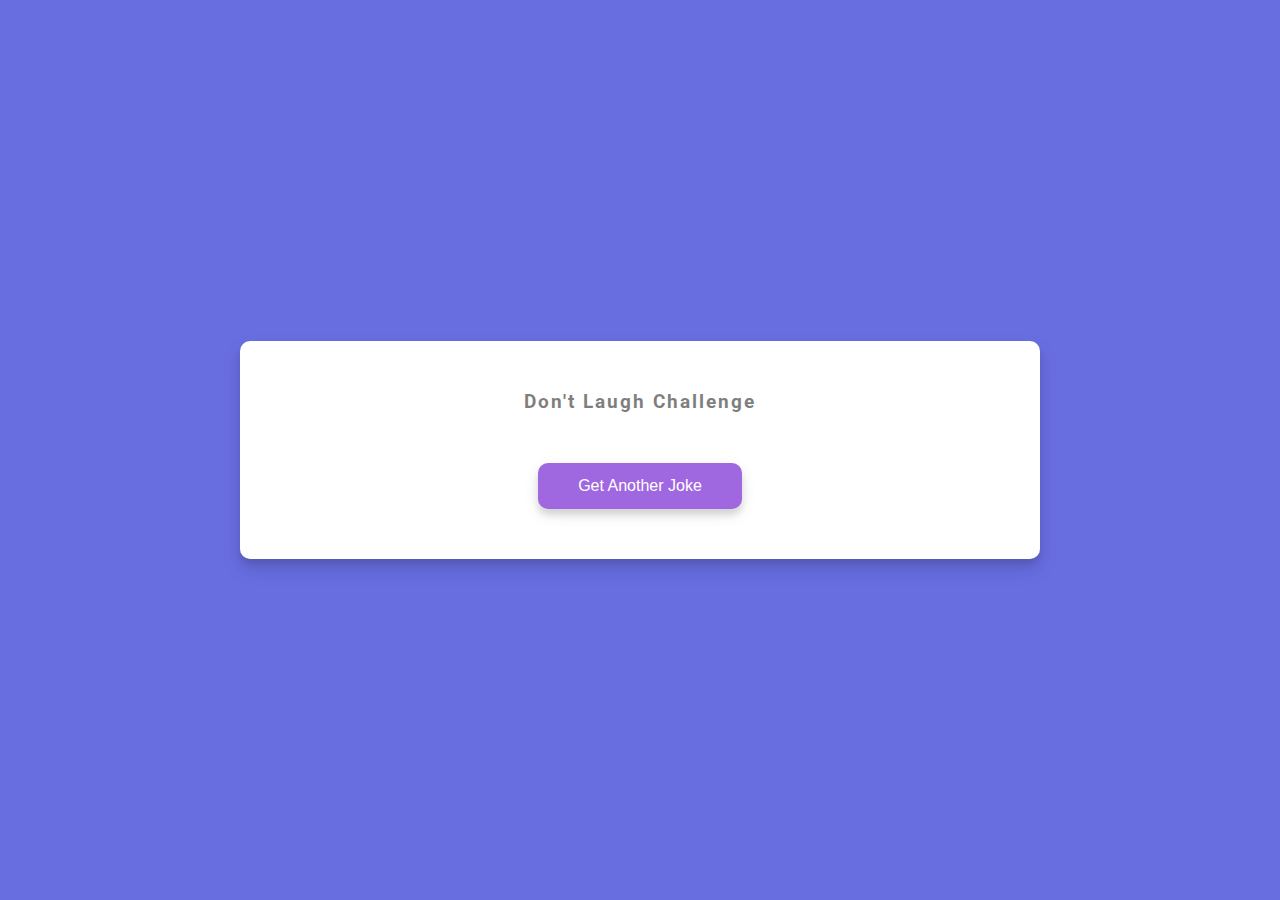
<file: Dad jokes/index.html>
<!DOCTYPE html>
<html lang="en">
  <head>
    <meta charset="UTF-8" />
    <meta name="viewport" content="width=device-width, initial-scale=1.0" />
    <link rel="stylesheet" href="style.css" />
    <title>Dad Jokes</title>
  </head>

  <body>
    <main>
    <div class="container">
        <h3>Don't Laugh Challenge</h3>
        <div id="joke" class="joke"></div>
        <button id="jokeBtn" class="btn">Get Another Joke</button>
    </div>
    </main>
    <script src="script.js"></script>
  </body>
</html>
</file>
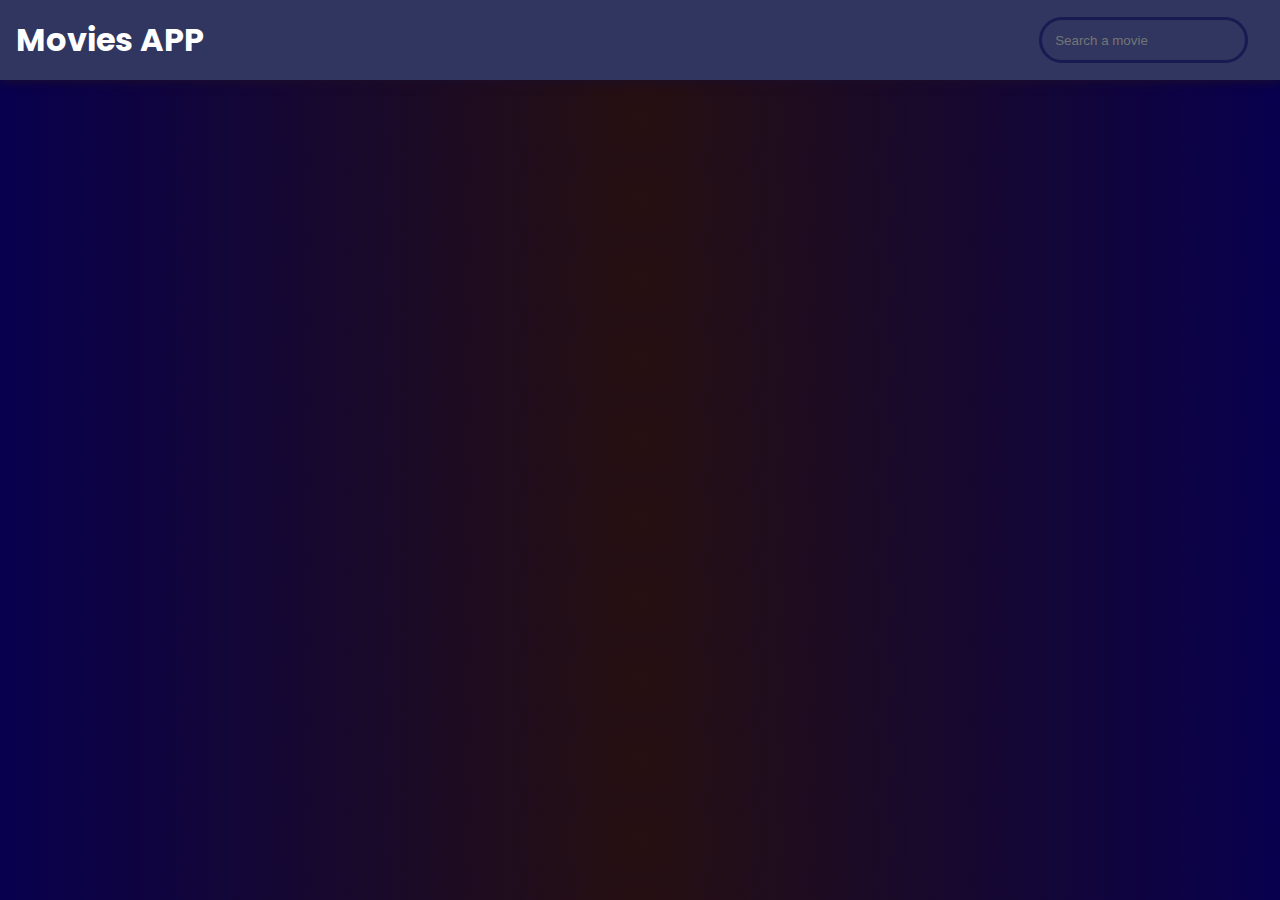
<file: Movies app/index.html>
<!DOCTYPE html>
<html lang="en">
    <head>
        <meta charset="UTF-8">
        <meta http-equiv="X-UA-Compatible" content="IE=edge">
        <meta name="viewport" content="width=device-width, initial-scale=1.0">
        <title>Movie app</title>
        <link rel="stylesheet" href="style.css">
    </head> 
    <body>
        <header>
            <nav class="navvar">
                <h1 class="movieapp">Movies APP</h1>
                <form id="form">
                    <input type="text" placeholder="Search a movie" id="search" class="search"></input>
                </form>
            </nav> 
        </header>
        <main>
            <container id="container_pelis">
            </container>
        </main>
        
        <script src="script.js"></script>
    </body>
</html>
</file>
<file: Dad jokes/style.css>
@import url('https://fonts.googleapis.com/css2?family=Roboto:wght@400;700&display=swap');

* {
box-sizing: border-box;
}

body{
background-color: #686de0;
font-family: 'Roboto', sans-serif;
display: flex;
flex-direction: column;
align-items: center;
justify-content: center;
height: 100vh;
overflow: hidden;
margin: 0;
padding: 20px;
}

.container{
background-color: #fff;
border-radius: 10px;
box-shadow: 0 10px 20px rgba(0, 0, 0, 0.1), 0 6px 6px rgba(0, 0, 0, 0.1);
padding: 50px 20px;
text-align: center;
max-width: 100%;
width: 800px;
}

h3{
margin: 0;
opacity: 0.5;
letter-spacing: 2px;
}

.joke{
font-size: 30px;
letter-spacing: 1px;
line-height: 40px;
margin: 50px auto;
max-width: 600px;
}

.btn{
background-color: #9f68e0;
color: #fff;
border: 0;
border-radius: 10px;
box-shadow: 0 5px 15px rgba(0, 0, 0, 0.1), 0 6px 6px rgba(0, 0, 0, 0.1);
padding: 14px 40px;
font-size: 16px;
cursor: pointer;
}

.btn:hover{
transform: scale(0.98);
}

.btn:hover{
outline: 0;
}
</file>
<file: Movies app/style.css>
@import url('https://fonts.googleapis.com/css2?family=Poppins:wght@100;200;400;500;700;800&display=swap');

*{
margin: 0;
padding: 0;
box-sizing: border-box;
}

body{
    background: rgb(38,16,16);
background: radial-gradient(circle, rgba(38,16,16,1) 0%, rgba(8,0,78,1) 100%);
font-family: 'Poppins', sans-serif;
}
.navvar{
background-color:#30365f;
width:100%;
height:5rem;
color:white;
display:flex;
align-items:center;
justify-content: space-between;
box-shadow: 0.5px 0.5px 10px rgb(28, 15, 43);
}
.movieapp{
    margin-left:1rem;
}

.search{
    border:0;
    background-color:#30365f;
    border:solid 0.2rem;
    border-radius:100px;
    padding:0.8rem;
    color:rgb(25, 26, 82);
    margin-right:2rem;

}
/* Estilos del contenedor de las peliculas */
#container_pelis{
display:flex;
flex-wrap:wrap;
margin-left:1rem;
}
.pelicula{
background-color:#2A2F53;
width:16.5rem;
margin: 2rem;
border-radius:2px;
box-shadow: 0.5px 0.5px 10px rgb(28, 15, 43);
height:30rem;
}
.titulo{
color:white;
font-size: 0.9rem;
font-weight: 500;
opacity:0.8;
height:4rem;
margin-left:0.6rem;
padding-right:4rem;
padding-top:0.3rem;
}

.poster{
    height:24rem;
    width:100%;
}




.cualification{
padding:0.5rem;
position:absolute;
margin-top:-3.5rem;
margin-left:13.5rem;
font-family: 'Poppins', sans-serif;
font-weight:900 ;
font-size:0.8rem;
background-color:#20213F;
opacity:0.9;
border-radius:0.5rem;
}
.verde{
color: rgb(48, 204, 48);
}
.rojo{
color: tomato;
}
.amarillo{
color:rgb(201, 201, 56);
}

/* estilos del contenedor overview que utilizaremos como hover */
.overview_container{
background-color:white;
opacity:0;
color:black;
max-height:41rem;
position:absolute;
height:15rem;
margin-top:-13.5rem;
width:16.5rem;
opacity:0;
transition:0.5s; 
border-radius:2px;
}
.pelicula:hover .overview_container{
    opacity:1; 
    transition:0.5s;
    }

.overview_title{
font-size: 1rem;
font-weight: 700;
padding: 0.5rem 0.5rem 0.2rem 1rem;
}
.overview{
font-size: 0.9rem;
font-weight: 500;
margin:1rem 0rem 0.5rem 1rem;
opacity:0.8;
overflow-y: scroll;
max-height:11rem;
padding-right:0.5rem;   
} 
.overview::-webkit-scrollbar{
width:0.5rem;
background-color:#efefef;
}
/* estilos de la barra de busqueda */
</file>
